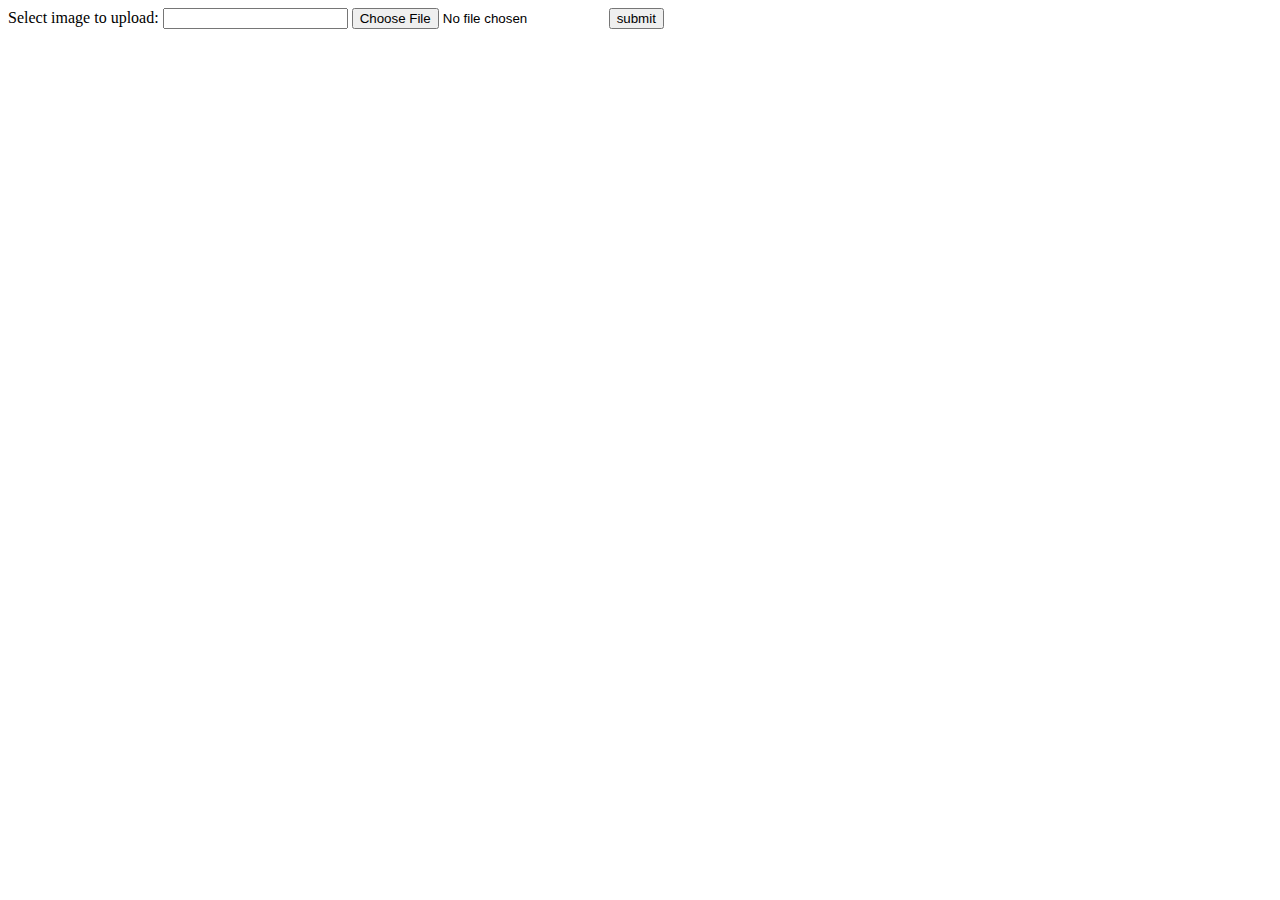
<file: phpmailer/includes/index.html>
<!DOCTYPE html>
<html>

<body>

    <form action="upload.php" method="post" enctype="multipart/form-data">
        Select image to upload:
        <input type="text" name="username">
        <input type="file" name="myfile">
        <input type="submit" value="submit" name="upload">

    </form>

</body>

</html>
</file>
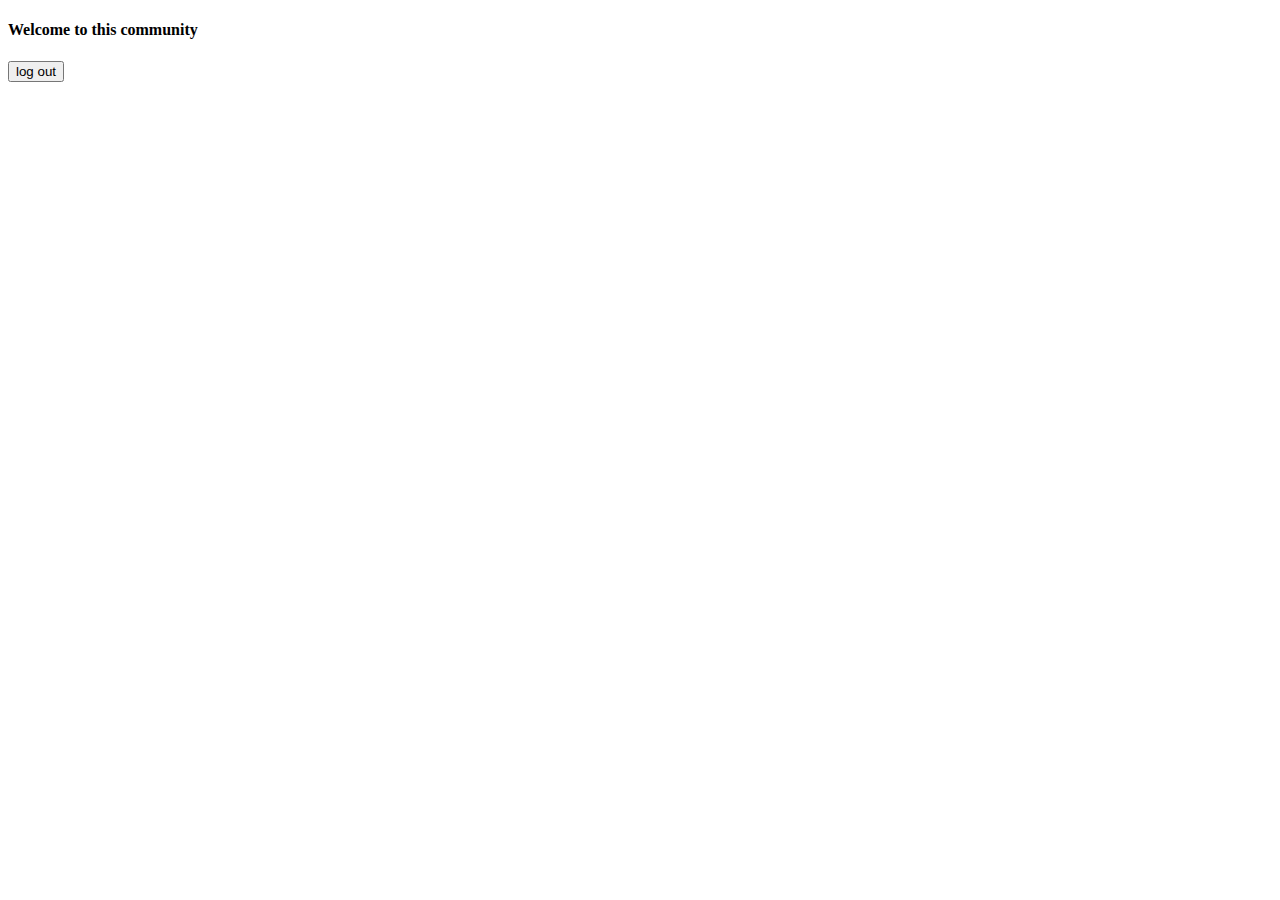
<file: welcome.html>
<!DOCTYPE html>
<html>

<head>
    <title>
        Hello
    </title>

<body>
    <h4>Welcome to this community</h4>
    <input type="button" onclick="location.href='logout.php';" value="log out" />
</body>
</head>

</html>
</file>
